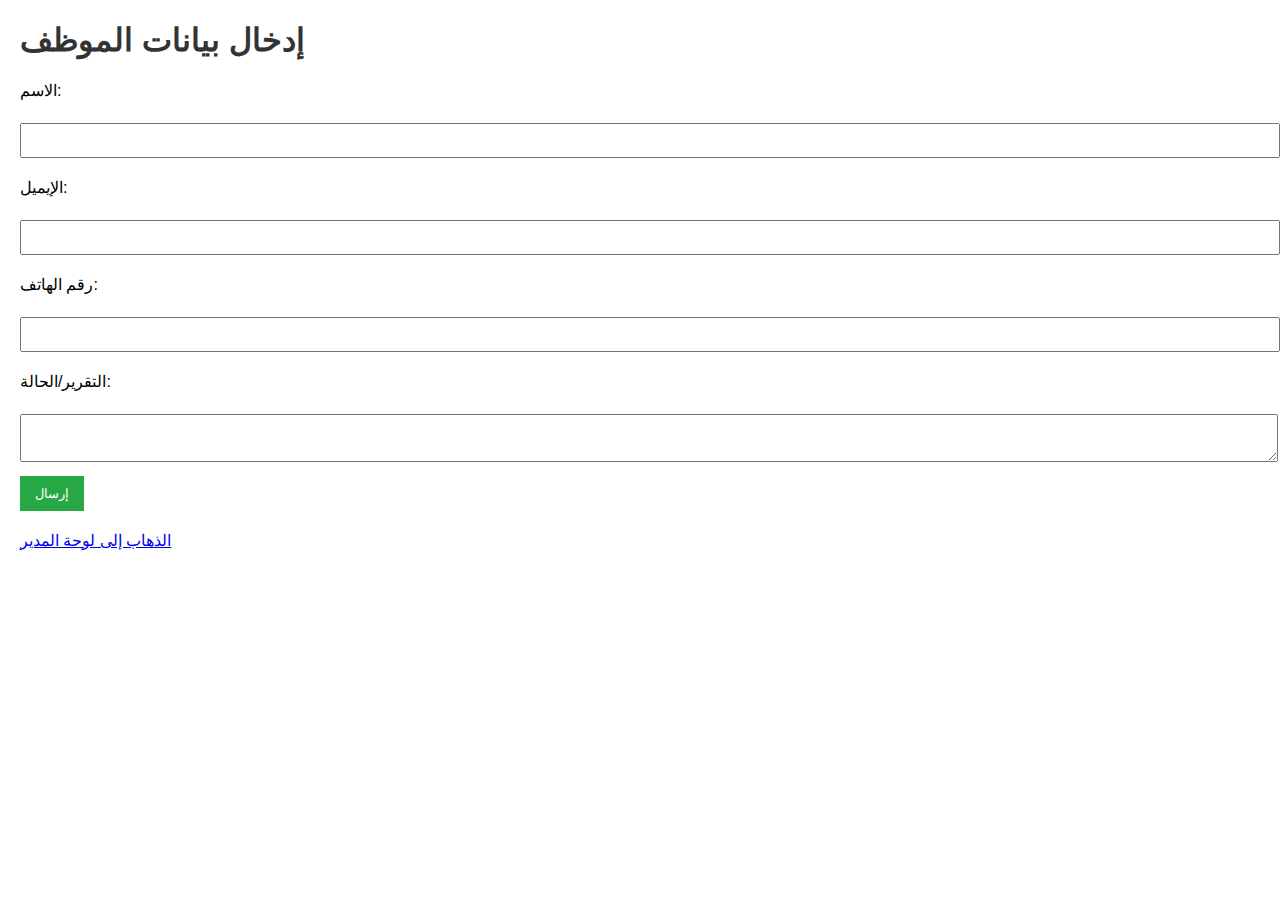
<file: 1/index.html>
<!DOCTYPE html>
<html lang="ar">
<head>
    <meta charset="UTF-8">
    <meta name="viewport" content="width=device-width, initial-scale=1.0">
    <link rel="stylesheet" href="style.css">
    <title>إدخال بيانات الموظف</title>
</head>
<body>
    <h1>إدخال بيانات الموظف</h1>
    <form id="employeeForm">
        <label>الاسم:</label><br>
        <input type="text" id="name" required><br>
        <label>الإيميل:</label><br>
        <input type="email" id="email" required><br>
        <label>رقم الهاتف:</label><br>
        <input type="text" id="phone" required><br>
        <label>التقرير/الحالة:</label><br>
        <textarea id="status" required></textarea><br>
        <button type="submit">إرسال</button>
    </form>
    <p><a href="admin.html">الذهاب إلى لوحة المدير</a></p>

    <script>
        document.getElementById('employeeForm').addEventListener('submit', async function(event) {
            event.preventDefault(); // Prevent the default form submission

            const name = document.getElementById('name').value;
            const email = document.getElementById('email').value;
            const phone = document.getElementById('phone').value;
            const status = document.getElementById('status').value;

            // Send data to Synology DiskStation
            const response = await fetch('http://YOUR_SYNOLOGY_IP:YOUR_PORT/addEmployee', {
                method: 'POST',
                headers: {
                    'Content-Type': 'application/json'
                },
                body: JSON.stringify({ name, email, phone, status })
            });

            if (response.ok) {
                console.log('Data sent successfully');
                document.getElementById('employeeForm').reset();
            } else {
                console.error('Error sending data');
            }
        });
    </script>
</body>
</html>
</file>
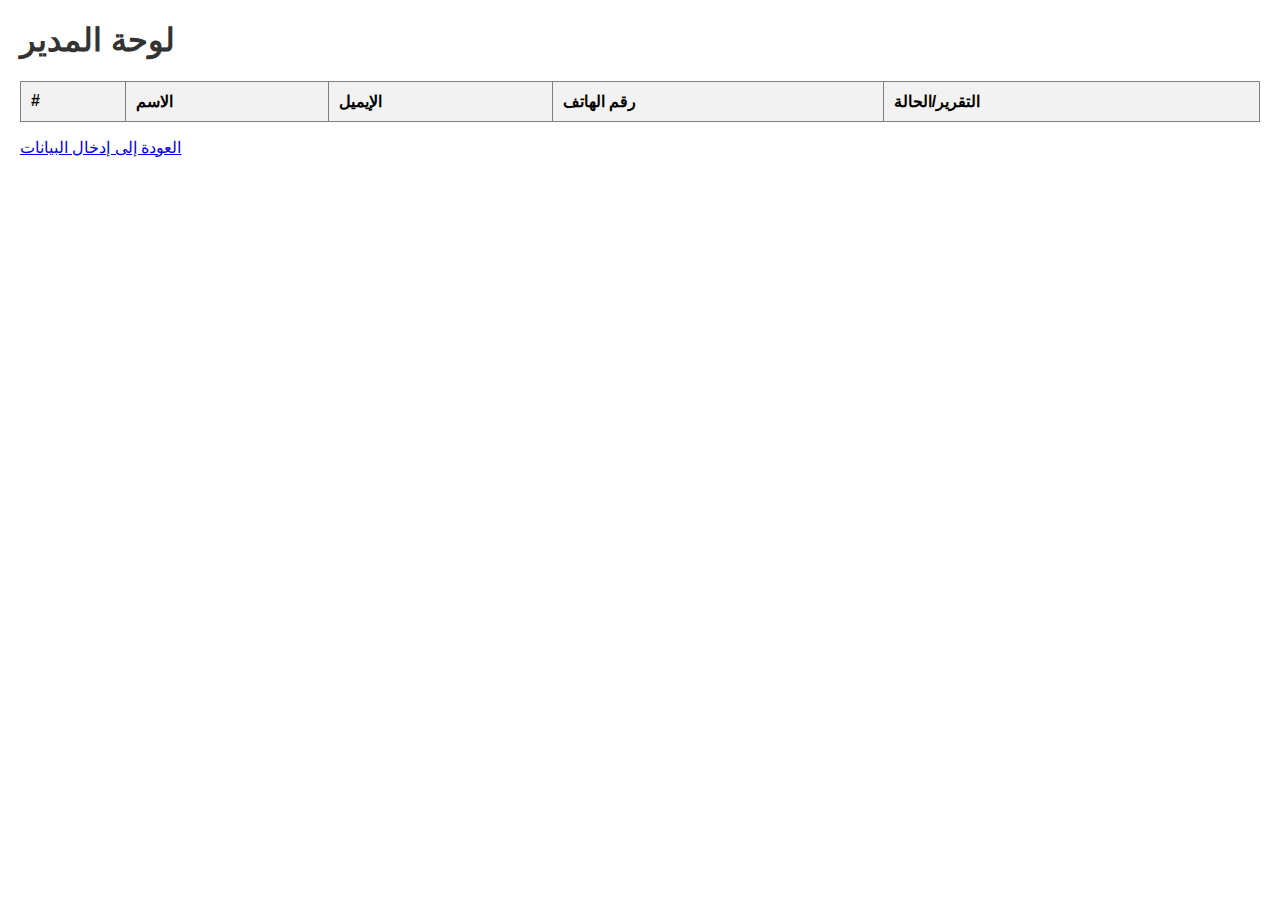
<file: 1/admin.html>
<!DOCTYPE html>
<html lang="ar">
<head>
    <meta charset="UTF-8">
    <meta name="viewport" content="width=device-width, initial-scale=1.0">
    <link rel="stylesheet" href="style.css">
    <title>لوحة المدير</title>
</head>
<body>
    <h1>لوحة المدير</h1>
    <table id="employeeTable" border="1">
        <tr>
            <th>#</th>
            <th>الاسم</th>
            <th>الإيميل</th>
            <th>رقم الهاتف</th>
            <th>التقرير/الحالة</th>
        </tr>
        <!-- Rows will be dynamically added here -->
    </table>
    <p><a href="index.html">العودة إلى إدخال البيانات</a></p>

    <script>
        async function fetchEmployeeData() {
            const response = await fetch('http://YOUR_SYNOLOGY_IP:YOUR_PORT/getEmployees');
            const employees = await response.json();

            const table = document.getElementById('employeeTable');

            employees.forEach((employee, index) => {
                const row = table.insertRow();
                row.insertCell(0).innerText = index + 1;
                row.insertCell(1).innerText = employee.name;
                row.insertCell(2).innerText = employee.email;
                row.insertCell(3).innerText = employee.phone;
                row.insertCell(4).innerText = employee.status;
            });
        }

        // Fetch employee data when the page loads
        window.onload = fetchEmployeeData;
    </script>
</body>
</html>
</file>
<file: 1/style.css>
body {
    font-family: Arial, sans-serif;
    margin: 20px;
}

h1 {
    color: #333;
}

form {
    margin-bottom: 20px;
}

label {
    display: block;
    margin: 10px 0 5px;
}

input, textarea {
    width: 100%;
    padding: 8px;
    margin-bottom: 10px;
}

button {
    padding: 10px 15px;
    background-color: #28a745;
    color: white;
    border: none;
    cursor: pointer;
}

button:hover {
    background-color: #218838;
}

table {
    width: 100%;
    border-collapse: collapse;
}

th, td {
    padding: 10px;
    text-align: left;
}

th {
    background-color: #f2f2f2;
}
</file>
